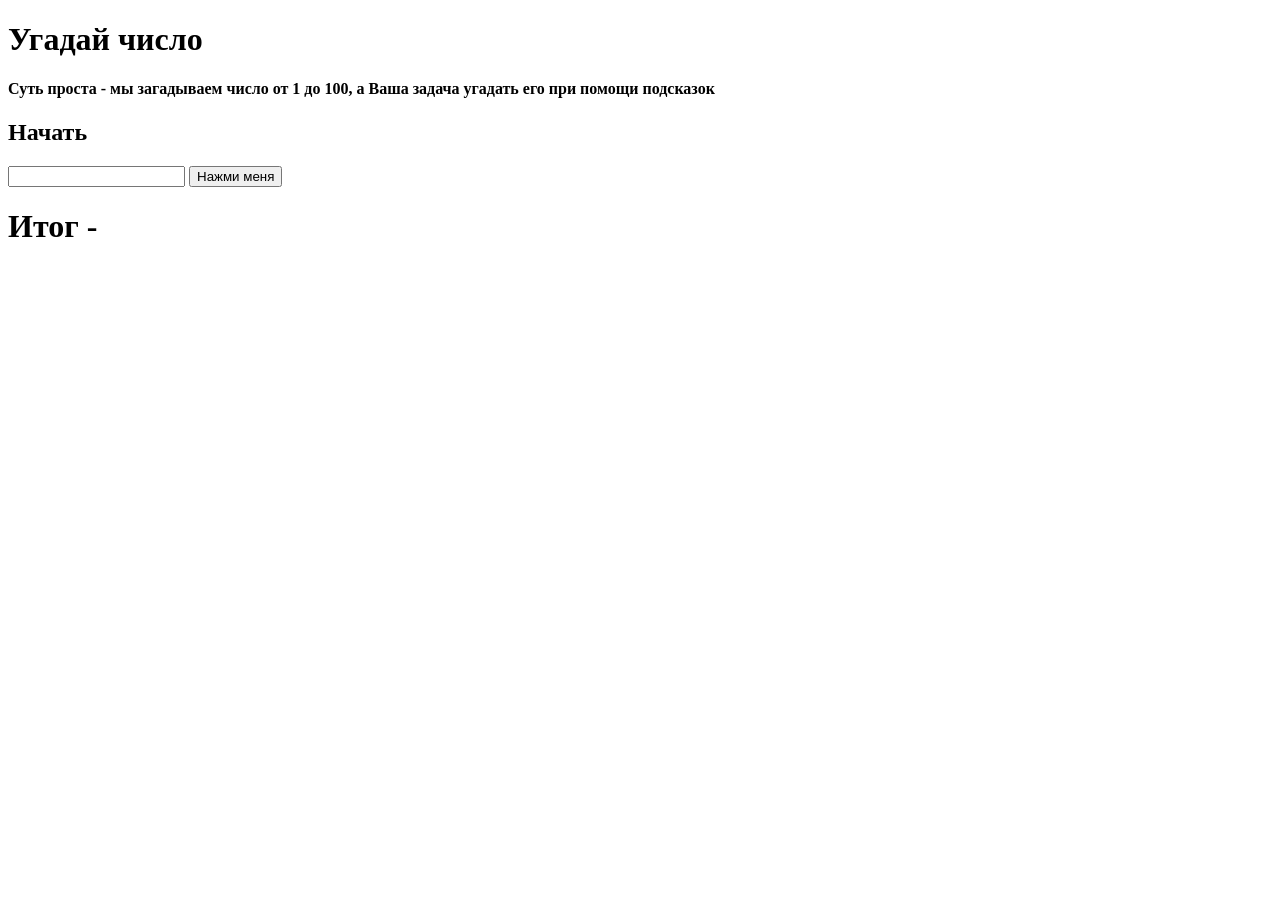
<file: index.html>
<!DOCTYPE html>
<html>
  <head>
    <link rel="'stylesheet" href="style.ccs">
    <title> Угадай число</title>
    <h1> Угадай число</h1>
  </head>
  <body>

    <h4> Суть проста - мы загадываем число от 1 до 100, а Ваша задача угадать его при помощи подсказок </h4>
    <h2> Начать</h2>
    <input type="text" id="myInput">
    <button id="myButton">Нажми меня</button>
    <output type="text" id="MyOutput">
    <h1 id="myInout">Итог - </h1><div id="MyOutput"></div>  
      
      <script>
          
         
        </script>
      </div>    <script src='script.js'></script>
  </body>
</html>
</file>
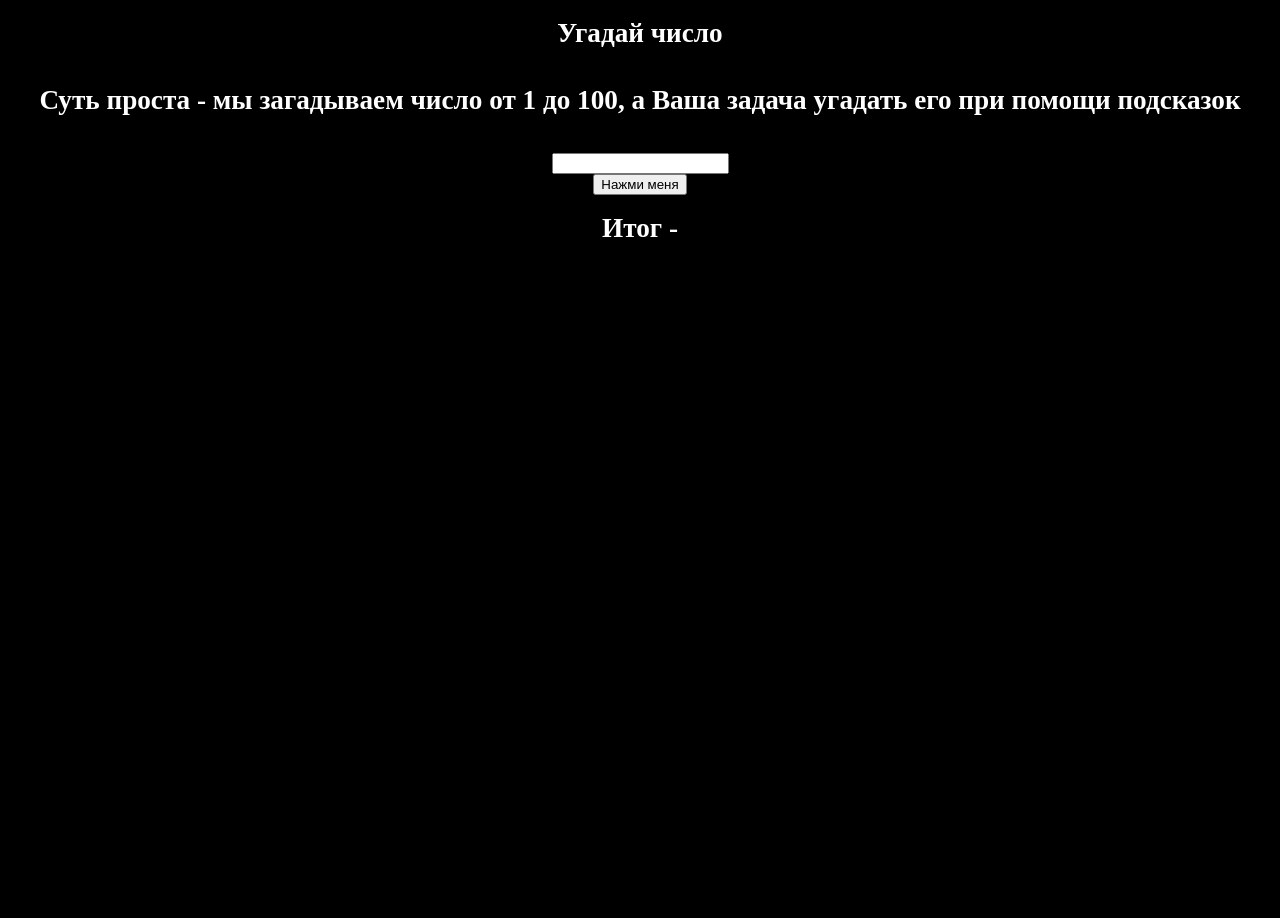
<file: game.html>
<!DOCTYPE html>
<html>
  <head>
    <link rel="stylesheet" href="style.css">
    <title> Угадай число</title>
    <h1> Угадай число</h1>
  </head>
  <body>

    <h4> Суть проста - мы загадываем число от 1 до 100, а Ваша задача угадать его при помощи подсказок </h4>

    <input type="text" id="myInput">
    <button id="myButton">Нажми меня</button>
    <output type="text" id="MyOutput">
    <h1 id="myInout">Итог - </h1><div id="MyOutput"></div>  
      
      <script>
          
         
        </script>
      </div>    <script src='script.js'></script>
  </body>
</html>
</file>
<file: style.css>
h1 {
    font-size: 1.7em;
    font-family: 'Press Start 2P', pixel-fonts;
    color: rgb(255, 255, 255); /* Цвет текста */
    text-align: center;
}

body {
        margin: 0;
        padding: 0;
        width: 100vw;
        height: 100vh;
        -webkit-user-drag: none;
        user-select: none;
        background: black;

        }
    h2 {
        font-size: 1.7em;
        font-family: 'Press Start 2P', pixel-fonts;
        color: rgb(255, 255, 255); /* Цвет текста */
        text-align: center;
    }
    h4 {
        font-size: 1.7em;
        font-family: 'Press Start 2P', pixel-fonts;
        color: rgb(255, 255, 255); /* Цвет текста */
        text-align: center;
    }
    button {
        display: flex;
        margin: 0 auto;

    }
    input {
        display: flex;
        margin: 0 auto;
    }
</file>
